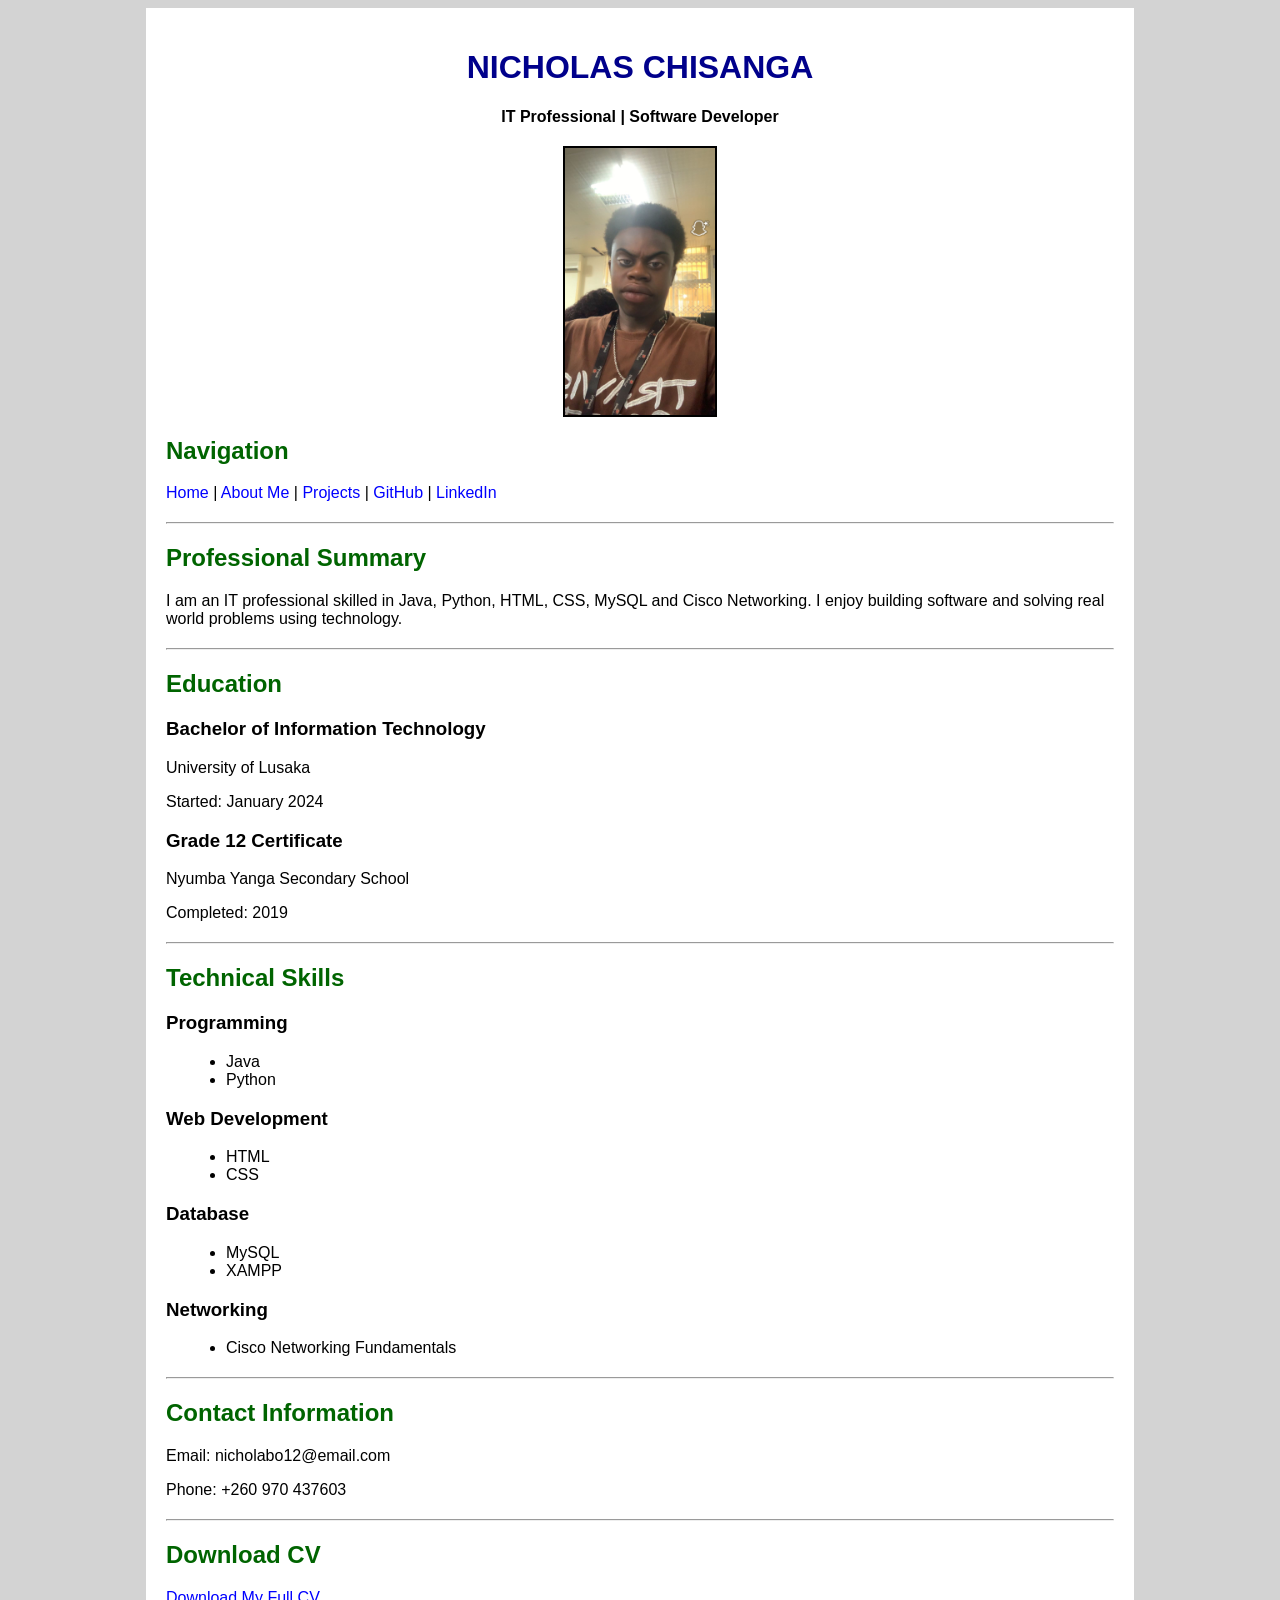
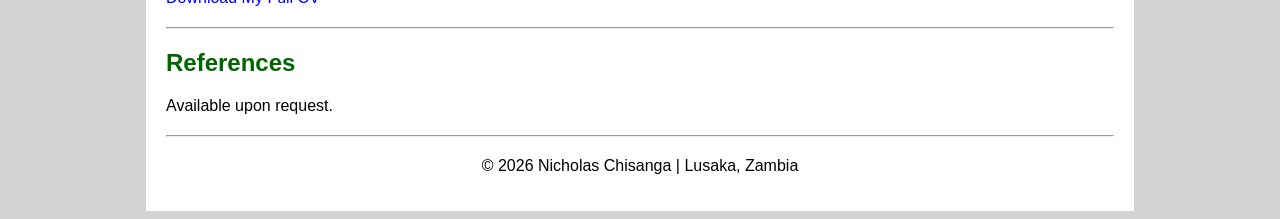
<file: index.html>
<!DOCTYPE html>
<html>
<head>
    <title>Nicholas Chisanga - E CV</title>
    <link rel="stylesheet" href="style.css">
</head>

<body>

<div class="container">

    <h1>NICHOLAS CHISANGA</h1>
    <p class="title">IT Professional | Software Developer</p>

    <img src="profile.jpeg" alt="My Photo" class="profile-img">

    <h2>Navigation</h2>
    <p>
        <a href="index.html">Home</a> |
        <a href="about.html">About Me</a> |
        <a href="projects.html">Projects</a> |
        <a href="https://github.com/NICHOLABOhow" target="_blank">GitHub</a> |
        <a href="https://www.linkedin.com/in/nicholas-chisanga-98621b326" target="_blank">LinkedIn</a>
    </p>

    <hr>

    <h2>Professional Summary</h2>
    <p>
        I am an IT professional skilled in Java, Python, HTML, CSS,
        MySQL and Cisco Networking. I enjoy building software
        and solving real world problems using technology.
    </p>

    <hr>

    <h2>Education</h2>

    <h3>Bachelor of Information Technology</h3>
    <p>University of Lusaka</p>
    <p>Started: January 2024</p>

    <h3>Grade 12 Certificate</h3>
    <p>Nyumba Yanga Secondary School</p>
    <p>Completed: 2019</p>

    <hr>

    <h2>Technical Skills</h2>

    <h3>Programming</h3>
    <ul>
        <li>Java</li>
        <li>Python</li>
    </ul>

    <h3>Web Development</h3>
    <ul>
        <li>HTML</li>
        <li>CSS</li>
    </ul>

    <h3>Database</h3>
    <ul>
        <li>MySQL</li>
        <li>XAMPP</li>
    </ul>

    <h3>Networking</h3>
    <ul>
        <li>Cisco Networking Fundamentals</li>
    </ul>

    <hr>

    <h2>Contact Information</h2>
    <p>Email: nicholabo12@email.com</p>
    <p>Phone: +260 970 437603</p>

    <hr>

    <h2>Download CV</h2>
    <p>
        <a href="Nicholas_CV.docx">Download My Full CV</a>
    </p>

    <hr>

    <h2>References</h2>
    <p>Available upon request.</p>

    <hr>

    <p style="text-align:center;">© 2026 Nicholas Chisanga | Lusaka, Zambia</p>

</div>

</body>
</html>
</file>
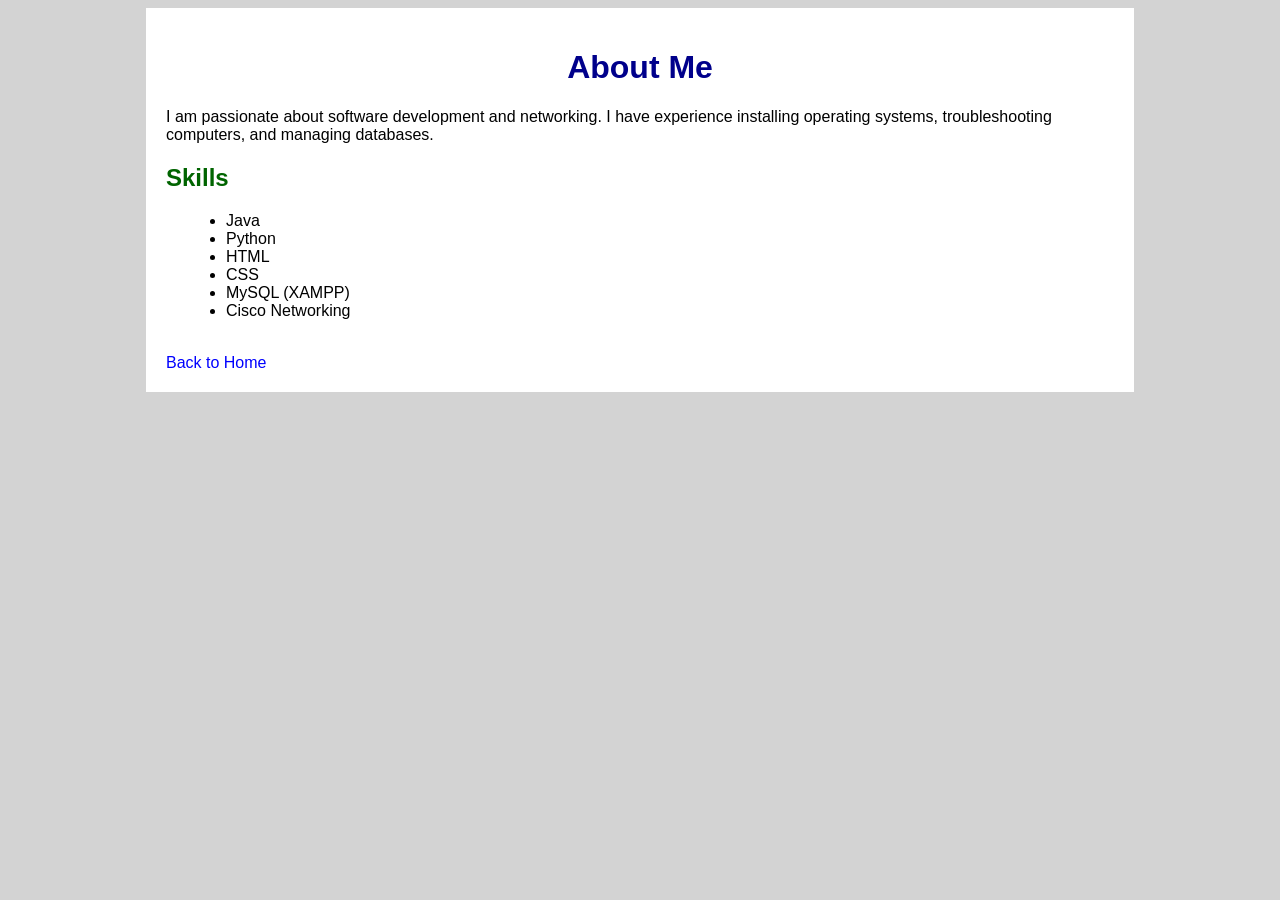
<file: about.html>
<!DOCTYPE html>
<html>
<head>
    <title>About Me - Nicholas</title>
    <link rel="stylesheet" href="style.css">
</head>

<body>

<div class="container">

    <h1>About Me</h1>

    <p>
        I am passionate about software development and networking.
        I have experience installing operating systems,
        troubleshooting computers, and managing databases.
    </p>

    <h2>Skills</h2>
    <ul>
        <li>Java</li>
        <li>Python</li>
        <li>HTML</li>
        <li>CSS</li>
        <li>MySQL (XAMPP)</li>
        <li>Cisco Networking</li>
    </ul>

    <br>
    <a href="index.html">Back to Home</a>

</div>

</body>
</html>
</file>
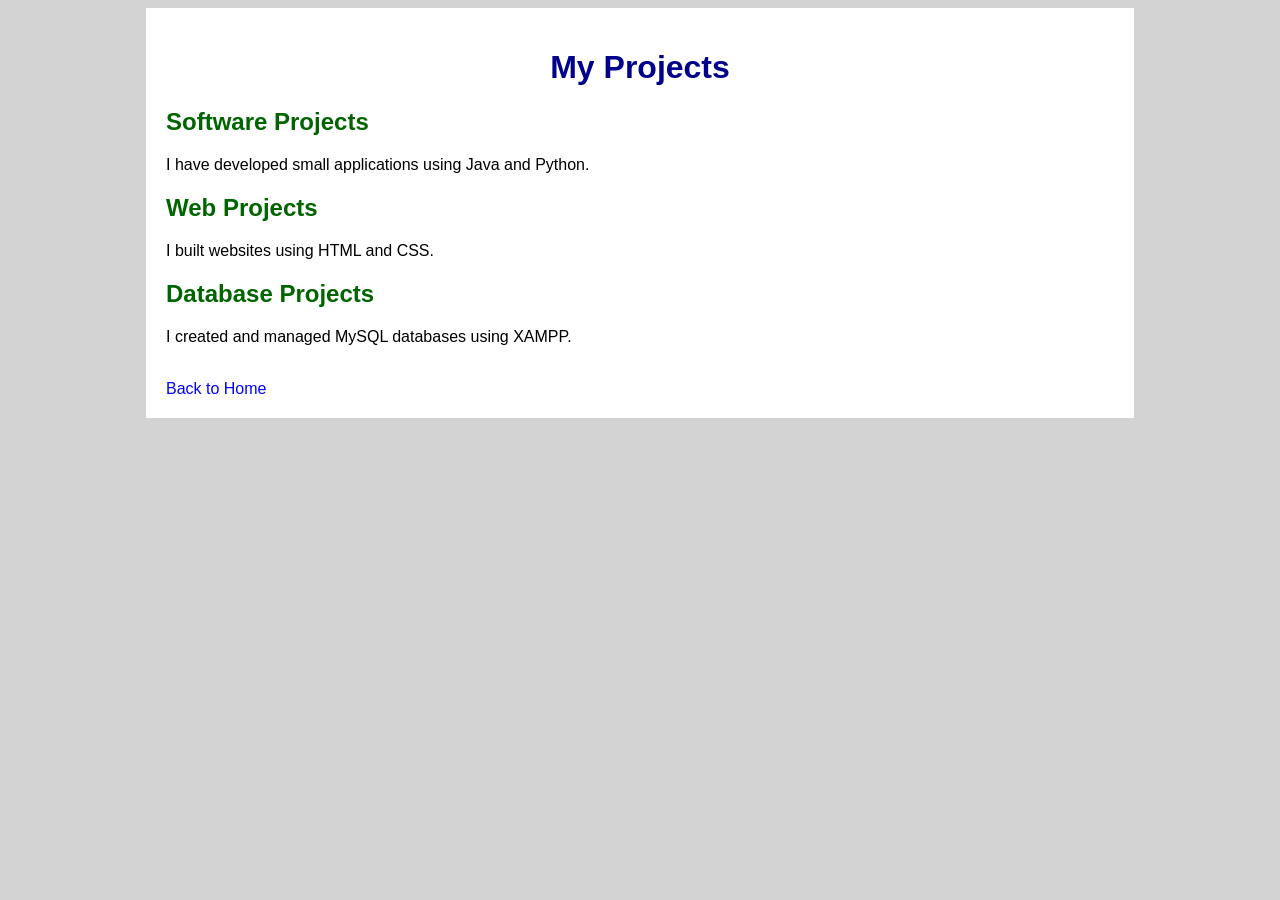
<file: projects.html>
<!DOCTYPE html>
<html>
<head>
    <title>Projects - Nicholas</title>
    <link rel="stylesheet" href="style.css">
</head>

<body>

<div class="container">

    <h1>My Projects</h1>

    <h2>Software Projects</h2>
    <p>I have developed small applications using Java and Python.</p>

    <h2>Web Projects</h2>
    <p>I built websites using HTML and CSS.</p>

    <h2>Database Projects</h2>
    <p>I created and managed MySQL databases using XAMPP.</p>

    <br>
    <a href="index.html">Back to Home</a>

</div>

</body>
</html>
</file>
<file: style.css>
body {
    background-color: lightgray;
    font-family: Arial, sans-serif;
}

.container {
    background-color: white;
    width: 75%;
    margin: auto;
    padding: 20px;
}

h1 {
    color: darkblue;
    text-align: center;
}

h2 {
    color: darkgreen;
    margin-top: 20px;
}

h3 {
    color: black;
}

.title {
    text-align: center;
    font-weight: bold;
    margin-bottom: 20px;
}

.profile-img {
    display: block;
    margin-left: auto;
    margin-right: auto;
    width: 150px;
    border: 2px solid black;
    margin-bottom: 20px;
}

ul {
    margin-left: 20px;
}

a {
    text-decoration: none;
    color: blue;
}

a:hover {
    color: red;
}

hr {
    margin-top: 20px;
    margin-bottom: 20px;
}
</file>
